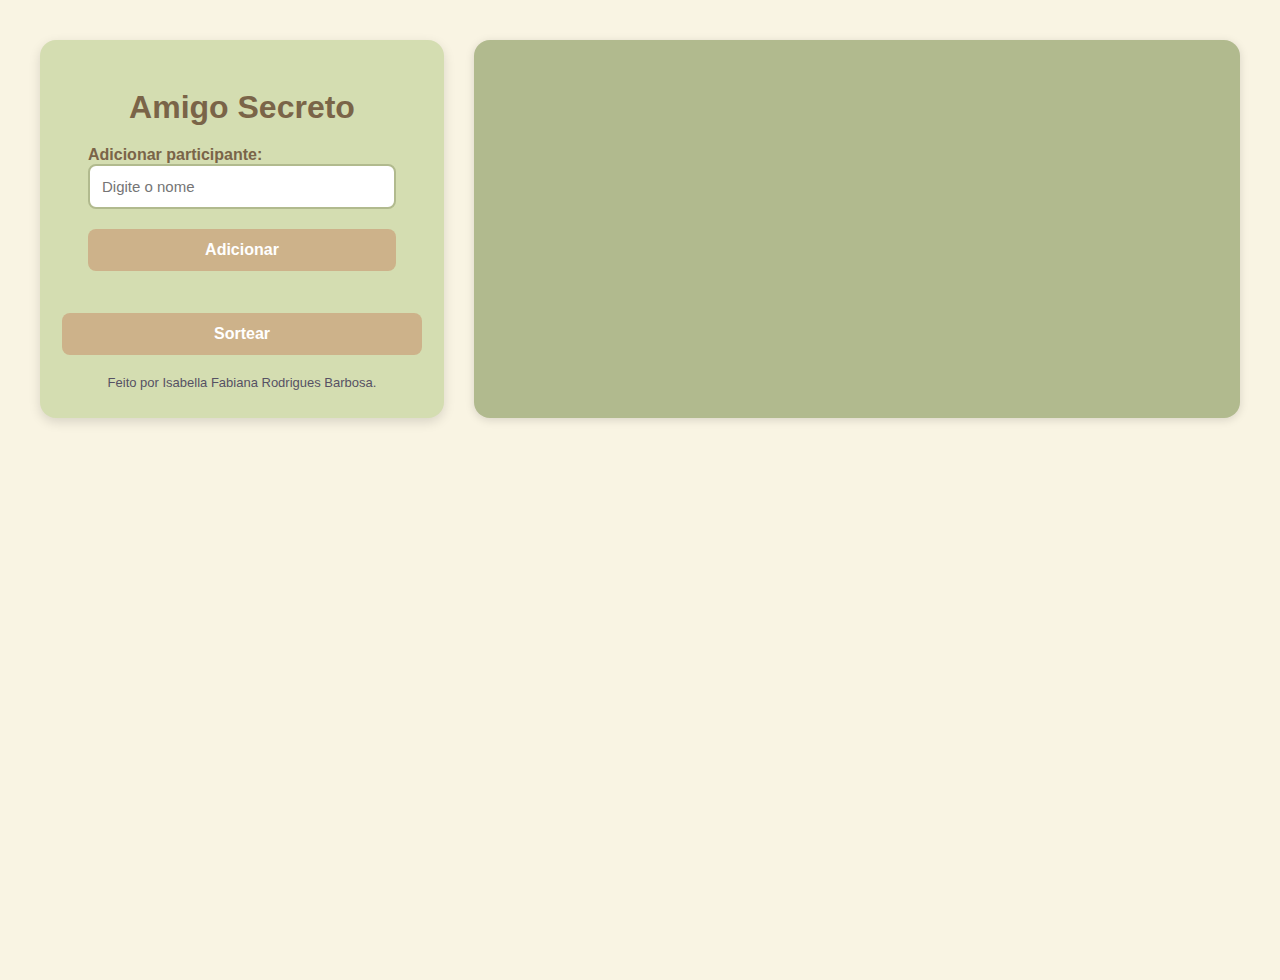
<file: index.html>
<!DOCTYPE html>
<html lang="pt-br">
<head>
    <meta charset="UTF-8">
    <title>Amigo Secreto</title>
    <link rel="stylesheet" href="style.css">
</head>
<body>
    <div class="layout">
        <div class="container">
            <h1>Amigo Secreto</h1>
            <form id="form">
                <label for="nome">Adicionar participante:</label>
                <input type="text" id="nome" placeholder="Digite o nome">
                <button type="submit">Adicionar</button>
            </form>
            <ul id="lista"></ul>
            <button type="button" id="sortear">Sortear</button>
            <div class="footer">
                Feito por Isabella Fabiana Rodrigues Barbosa.
            </div>
        </div>
        <div id="resultado"></div>
    </div>

    <!-- Chamando o JS -->
    <script src="script.js"></script>
</body>
</html>
</file>
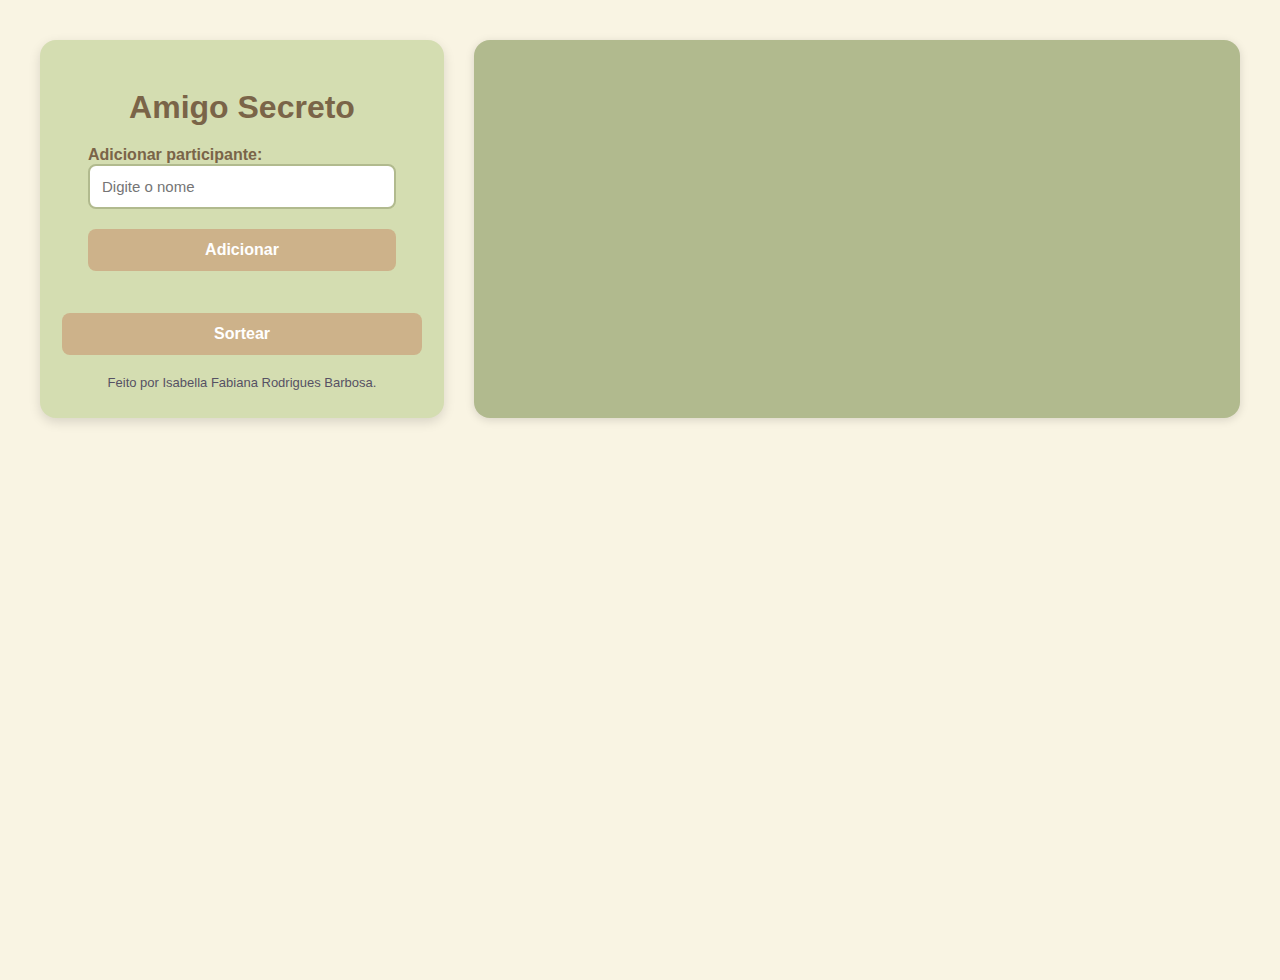
<file: amigo-secreto (1).html>
<!DOCTYPE html>
<html lang="pt-br">
<head>
    <meta charset="UTF-8">
    <title>Amigo Secreto</title>
    <style>
        body {
            font-family: Arial, sans-serif;
            background: #f9f4e3; /* fundo claro */
            margin: 0;
            padding: 40px;
            display: flex;
            justify-content: flex-start;
            align-items: flex-start;
            height: 100vh;
            color: #7a6448;
        }
        .container {
            width: 360px;
            background: #d4ddb1;
            border-radius: 16px;
            box-shadow: 0 4px 12px #0002;
            padding: 28px 22px;
            display: flex;
            flex-direction: column;
            align-items: center;
        }
        h1 {
            text-align: center;
            color: #7a6448;
            margin-bottom: 20px;
        }
        label {
            margin-bottom: 6px;
            font-weight: bold;
            color: #7a6448;
            align-self: flex-start;
        }
        input[type="text"] {
            width: 280px; /* tamanho ajustado */
            padding: 12px;
            border: 2px solid #b1ba8e;
            border-radius: 8px;
            font-size: 15px;
            margin-bottom: 10px;
            display: block;
            margin-left: auto;
            margin-right: auto;
        }
        button {
            margin-top: 10px;
            width: 100%;
            padding: 12px;
            background: #cdb28a;
            color: #fff;
            border: none;
            border-radius: 8px;
            font-size: 16px;
            font-weight: bold;
            cursor: pointer;
            transition: 0.3s;
        }
        button:hover {
            background: #7a6448;
        }
        ul {
            margin-top: 16px;
            padding: 0;
            list-style: none;
            width: 100%;
        }
        li {
            margin-bottom: 8px;
            display: flex;
            align-items: center;
            justify-content: space-between;
            background: #f9f4e3;
            padding: 6px 10px;
            border-radius: 6px;
        }
        .removeBtn {
            width: 22px;
            height: 22px;
            border: none;
            border-radius: 50%;
            background: #c94f4f;
            color: white;
            font-weight: bold;
            font-size: 14px;
            cursor: pointer;
            display: flex;
            justify-content: center;
            align-items: center;
            padding: 0;
        }
        .layout {
            display: flex;
            width: 100%;
        }
        #resultado {
            flex: 1;
            margin-left: 30px;
            background: #b1ba8e;
            padding: 24px;
            border-radius: 16px;
            box-shadow: 0 2px 10px #0002;
            font-size: 18px;
            font-family: "Trebuchet MS", sans-serif;
            color: #fff;
            font-weight: bold;
        }
        .resultado-box {
            background: #7a6448;
            padding: 12px;
            border-radius: 10px;
            margin-bottom: 10px;
            color: #f9f4e3;
            text-align: center;
            font-size: 16px;
            box-shadow: 0 2px 6px #0003;
        }
        .footer {
            text-align: center;
            margin-top: 20px;
            color: #565164;
            font-size: 13px;
        }
    </style>
</head>
<body>
    <div class="layout">
        <div class="container">
            <h1>Amigo Secreto</h1>
            <form id="form">
                <label for="nome">Adicionar participante:</label>
                <input type="text" id="nome" placeholder="Digite o nome">
                <button type="submit">Adicionar</button>
            </form>
            <ul id="lista"></ul>
            <button type="button" id="sortear">Sortear</button>
            <div class="footer">
                Feito por Isabella Fabiana Rodrigues Barbosa.
            </div>
        </div>
        <div id="resultado"></div>
    </div>
    <script>
        const form = document.getElementById('form');
        const nomeInput = document.getElementById('nome');
        const lista = document.getElementById('lista');
        const sortearBtn = document.getElementById('sortear');
        const resultadoDiv = document.getElementById('resultado');
        let participantes = [];

        function atualizarLista() {
            lista.innerHTML = '';
            participantes.forEach((nome, i) => {
                const li = document.createElement('li');
                li.textContent = nome;
                const btn = document.createElement('button');
                btn.textContent = 'x';
                btn.className = 'removeBtn';
                btn.onclick = () => {
                    participantes.splice(i, 1);
                    atualizarLista();
                };
                li.appendChild(btn);
                lista.appendChild(li);
            });
        }

        form.onsubmit = function(e) {
            e.preventDefault();
            const nome = nomeInput.value.trim();
            if (nome && !participantes.includes(nome)) {
                participantes.push(nome);
                nomeInput.value = '';
                atualizarLista();
            }
        };

        sortearBtn.onclick = function() {
            if (participantes.length < 2) {
                alert('Adicione pelo menos 2 participantes!');
                return;
            }
            let sorteados = participantes.slice();
            let tentativas = 0;
            do {
                sorteados = shuffle(sorteados);
                tentativas++;
            } while (!valido(participantes, sorteados) && tentativas < 100);

            if (!valido(participantes, sorteados)) {
                alert('Não foi possível sortear. Tente novamente.');
                return;
            }

            resultadoDiv.innerHTML = "<h2>Resultado do sorteio:</h2>";
            for (let i = 0; i < participantes.length; i++) {
                const box = document.createElement("div");
                box.className = "resultado-box";
                box.textContent = `${participantes[i]} → ${sorteados[i]}`;
                resultadoDiv.appendChild(box);
            }
        };

        function shuffle(array) {
            let arr = array.slice();
            for (let i = arr.length - 1; i > 0; i--) {
                const j = Math.floor(Math.random() * (i + 1));
                [arr[i], arr[j]] = [arr[j], arr[i]];
            }
            return arr;
        }

        function valido(orig, sorteados) {
            for (let i = 0; i < orig.length; i++) {
                if (orig[i] === sorteados[i]) return false;
            }
            return true;
        }
    </script>
</body>
</html>
</file>
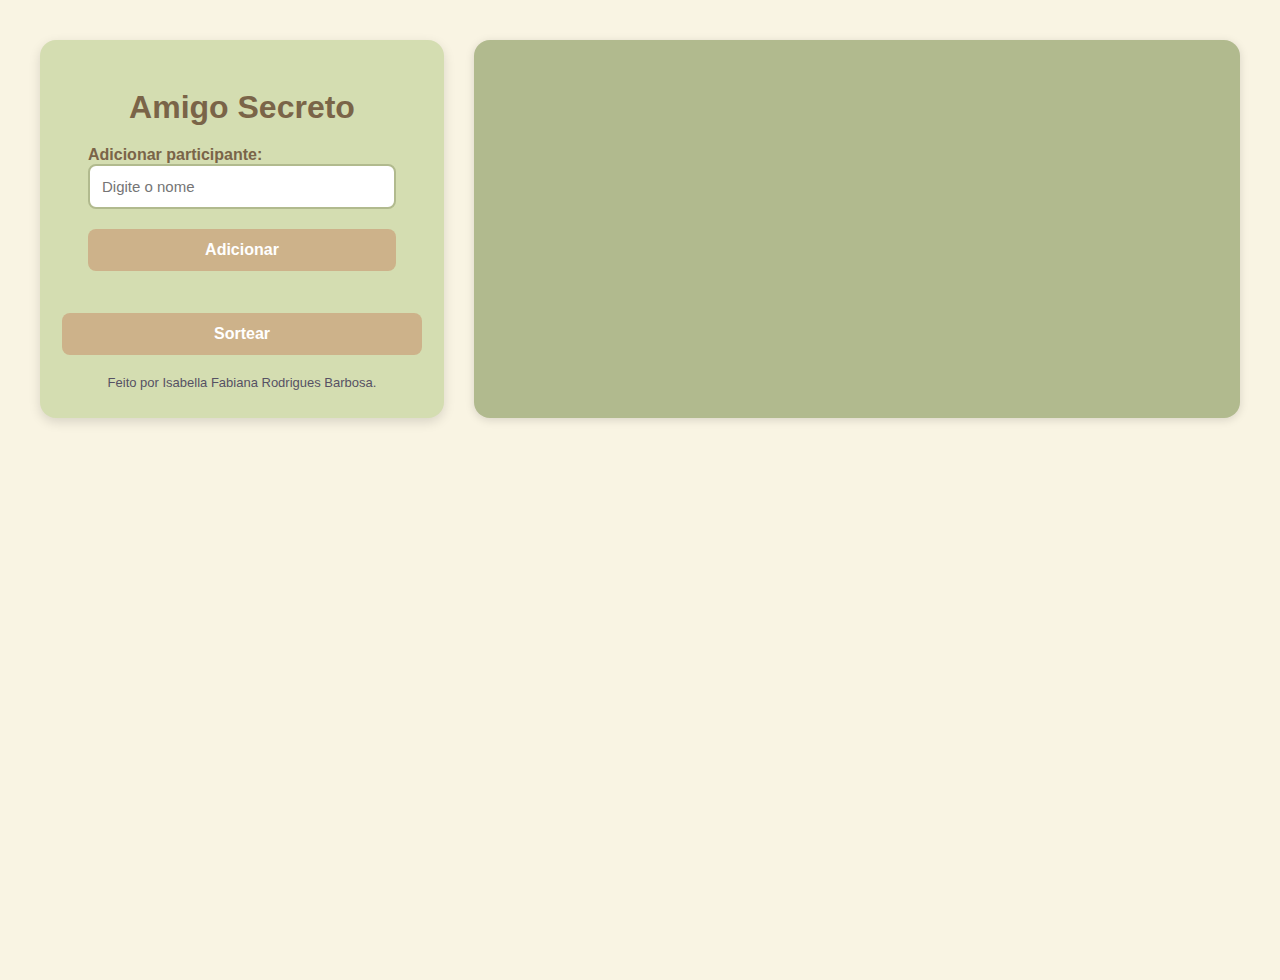
<file: amigo-secreto.html>
<!DOCTYPE html>
<html lang="pt-br">
<head>
    <meta charset="UTF-8">
    <title>Amigo Secreto</title>
    <style>
        body {
            font-family: Arial, sans-serif;
            background: #f9f4e3; /* fundo claro */
            margin: 0;
            padding: 40px;
            display: flex;
            justify-content: flex-start;
            align-items: flex-start;
            height: 100vh;
            color: #7a6448;
        }
        .container {
            width: 360px;
            background: #d4ddb1;
            border-radius: 16px;
            box-shadow: 0 4px 12px #0002;
            padding: 28px 22px;
            display: flex;
            flex-direction: column;
            align-items: center;
        }
        h1 {
            text-align: center;
            color: #7a6448;
            margin-bottom: 20px;
        }
        label {
            margin-bottom: 6px;
            font-weight: bold;
            color: #7a6448;
            align-self: flex-start;
        }
        input[type="text"] {
            width: 280px; /* tamanho ajustado */
            padding: 12px;
            border: 2px solid #b1ba8e;
            border-radius: 8px;
            font-size: 15px;
            margin-bottom: 10px;
            display: block;
            margin-left: auto;
            margin-right: auto;
        }
        button {
            margin-top: 10px;
            width: 100%;
            padding: 12px;
            background: #cdb28a;
            color: #fff;
            border: none;
            border-radius: 8px;
            font-size: 16px;
            font-weight: bold;
            cursor: pointer;
            transition: 0.3s;
        }
        button:hover {
            background: #7a6448;
        }
        ul {
            margin-top: 16px;
            padding: 0;
            list-style: none;
            width: 100%;
        }
        li {
            margin-bottom: 8px;
            display: flex;
            align-items: center;
            justify-content: space-between;
            background: #f9f4e3;
            padding: 6px 10px;
            border-radius: 6px;
        }
        .removeBtn {
            width: 22px;
            height: 22px;
            border: none;
            border-radius: 50%;
            background: #c94f4f;
            color: white;
            font-weight: bold;
            font-size: 14px;
            cursor: pointer;
            display: flex;
            justify-content: center;
            align-items: center;
            padding: 0;
        }
        .layout {
            display: flex;
            width: 100%;
        }
        #resultado {
            flex: 1;
            margin-left: 30px;
            background: #b1ba8e;
            padding: 24px;
            border-radius: 16px;
            box-shadow: 0 2px 10px #0002;
            font-size: 18px;
            font-family: "Trebuchet MS", sans-serif;
            color: #fff;
            font-weight: bold;
        }
        .resultado-box {
            background: #7a6448;
            padding: 12px;
            border-radius: 10px;
            margin-bottom: 10px;
            color: #f9f4e3;
            text-align: center;
            font-size: 16px;
            box-shadow: 0 2px 6px #0003;
        }
        .footer {
            text-align: center;
            margin-top: 20px;
            color: #565164;
            font-size: 13px;
        }
    </style>
</head>
<body>
    <div class="layout">
        <div class="container">
            <h1>Amigo Secreto</h1>
            <form id="form">
                <label for="nome">Adicionar participante:</label>
                <input type="text" id="nome" placeholder="Digite o nome">
                <button type="submit">Adicionar</button>
            </form>
            <ul id="lista"></ul>
            <button type="button" id="sortear">Sortear</button>
            <div class="footer">
                Feito por Isabella Fabiana Rodrigues Barbosa.
            </div>
        </div>
        <div id="resultado"></div>
    </div>
    <script>
        const form = document.getElementById('form');
        const nomeInput = document.getElementById('nome');
        const lista = document.getElementById('lista');
        const sortearBtn = document.getElementById('sortear');
        const resultadoDiv = document.getElementById('resultado');
        let participantes = [];

        function atualizarLista() {
            lista.innerHTML = '';
            participantes.forEach((nome, i) => {
                const li = document.createElement('li');
                li.textContent = nome;
                const btn = document.createElement('button');
                btn.textContent = 'x';
                btn.className = 'removeBtn';
                btn.onclick = () => {
                    participantes.splice(i, 1);
                    atualizarLista();
                };
                li.appendChild(btn);
                lista.appendChild(li);
            });
        }

        form.onsubmit = function(e) {
            e.preventDefault();
            const nome = nomeInput.value.trim();
            if (nome && !participantes.includes(nome)) {
                participantes.push(nome);
                nomeInput.value = '';
                atualizarLista();
            }
        };

        sortearBtn.onclick = function() {
            if (participantes.length < 2) {
                alert('Adicione pelo menos 2 participantes!');
                return;
            }
            let sorteados = participantes.slice();
            let tentativas = 0;
            do {
                sorteados = shuffle(sorteados);
                tentativas++;
            } while (!valido(participantes, sorteados) && tentativas < 100);

            if (!valido(participantes, sorteados)) {
                alert('Não foi possível sortear. Tente novamente.');
                return;
            }

            resultadoDiv.innerHTML = "<h2>Resultado do sorteio:</h2>";
            for (let i = 0; i < participantes.length; i++) {
                const box = document.createElement("div");
                box.className = "resultado-box";
                box.textContent = `${participantes[i]} → ${sorteados[i]}`;
                resultadoDiv.appendChild(box);
            }
        };

        function shuffle(array) {
            let arr = array.slice();
            for (let i = arr.length - 1; i > 0; i--) {
                const j = Math.floor(Math.random() * (i + 1));
                [arr[i], arr[j]] = [arr[j], arr[i]];
            }
            return arr;
        }

        function valido(orig, sorteados) {
            for (let i = 0; i < orig.length; i++) {
                if (orig[i] === sorteados[i]) return false;
            }
            return true;
        }
    </script>
</body>
</html>
</file>
<file: style.css>
body {
    font-family: Arial, sans-serif;
    background: #f9f4e3; /* fundo claro */
    margin: 0;
    padding: 40px;
    display: flex;
    justify-content: flex-start;
    align-items: flex-start;
    height: 100vh;
    color: #7a6448;
}

.container {
    width: 360px;
    background: #d4ddb1;
    border-radius: 16px;
    box-shadow: 0 4px 12px #0002;
    padding: 28px 22px;
    display: flex;
    flex-direction: column;
    align-items: center;
}

h1 {
    text-align: center;
    color: #7a6448;
    margin-bottom: 20px;
}

label {
    margin-bottom: 6px;
    font-weight: bold;
    color: #7a6448;
    align-self: flex-start;
}

input[type="text"] {
    width: 280px; /* tamanho ajustado */
    padding: 12px;
    border: 2px solid #b1ba8e;
    border-radius: 8px;
    font-size: 15px;
    margin-bottom: 10px;
    display: block;
    margin-left: auto;
    margin-right: auto;
}

button {
    margin-top: 10px;
    width: 100%;
    padding: 12px;
    background: #cdb28a;
    color: #fff;
    border: none;
    border-radius: 8px;
    font-size: 16px;
    font-weight: bold;
    cursor: pointer;
    transition: 0.3s;
}

button:hover {
    background: #7a6448;
}

ul {
    margin-top: 16px;
    padding: 0;
    list-style: none;
    width: 100%;
}

li {
    margin-bottom: 8px;
    display: flex;
    align-items: center;
    justify-content: space-between;
    background: #f9f4e3;
    padding: 6px 10px;
    border-radius: 6px;
}

.removeBtn {
    width: 22px;
    height: 22px;
    border: none;
    border-radius: 50%;
    background: #c94f4f;
    color: white;
    font-weight: bold;
    font-size: 14px;
    cursor: pointer;
    display: flex;
    justify-content: center;
    align-items: center;
    padding: 0;
}

.layout {
    display: flex;
    width: 100%;
}

#resultado {
    flex: 1;
    margin-left: 30px;
    background: #b1ba8e;
    padding: 24px;
    border-radius: 16px;
    box-shadow: 0 2px 10px #0002;
    font-size: 18px;
    font-family: "Trebuchet MS", sans-serif;
    color: #fff;
    font-weight: bold;
}

.resultado-box {
    background: #7a6448;
    padding: 12px;
    border-radius: 10px;
    margin-bottom: 10px;
    color: #f9f4e3;
    text-align: center;
    font-size: 16px;
    box-shadow: 0 2px 6px #0003;
}

.footer {
    text-align: center;
    margin-top: 20px;
    color: #565164;
    font-size: 13px;
}
</file>
